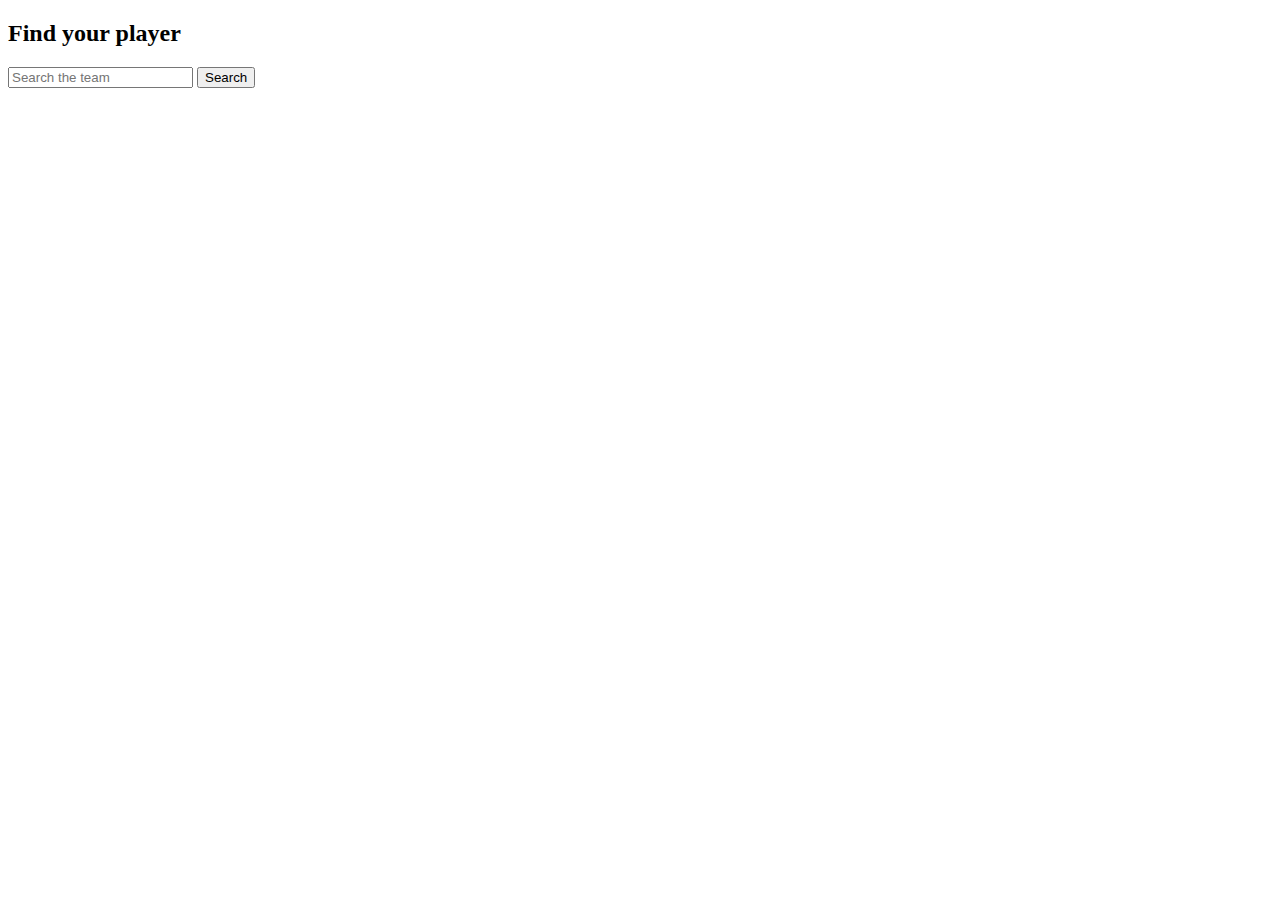
<file: practice/index.html>
<!DOCTYPE html>
<html lang="en">
  <head>
    <meta charset="UTF-8" />
    <meta http-equiv="X-UA-Compatible" content="IE=edge" />
    <meta name="viewport" content="width=device-width, initial-scale=1.0" />
    <!-- BOOTSTRAP -->
    <link
      href="https://cdn.jsdelivr.net/npm/bootstrap@5.0.2/dist/css/bootstrap.min.css"
      rel="stylesheet"
      integrity="sha384-EVSTQN3/azprG1Anm3QDgpJLIm9Nao0Yz1ztcQTwFspd3yD65VohhpuuCOmLASjC"
      crossorigin="anonymous"
    />
    <!-- css -->
    <link rel="stylesheet" href="style.css">
    <title>The Team</title>
  </head>
  <body>
    <section class="search-area container text-center my-5">
      <h2>Find your player</h2>
      <!-- input area -->
      <div class="input-group mb-3 w-50 mx-auto">
        <input
          id="input-field"
          type="text"
          class="form-control"
          placeholder="Search the team"
          aria-label="Recipient's username"
          aria-describedby="button-addon2"
        />
        <button
          onclick="searchPlayer()"
          class="btn btn-outline-secondary"
          type="button"
          id="button-addon2"
        >
          Search
        </button>
      </div>
      <section class="w-50 mx-auto" id="details-area">
      </section>
      <section class="search" id="search-result">
      </section>
    </section>
    <!-- boostStrap -->
    <script
      src="https://cdn.jsdelivr.net/npm/@popperjs/core@2.9.2/dist/umd/popper.min.js"
      integrity="sha384-IQsoLXl5PILFhosVNubq5LC7Qb9DXgDA9i+tQ8Zj3iwWAwPtgFTxbJ8NT4GN1R8p"
      crossorigin="anonymous"
    ></script>
    <script
      src="https://cdn.jsdelivr.net/npm/bootstrap@5.0.2/dist/js/bootstrap.min.js"
      integrity="sha384-cVKIPhGWiC2Al4u+LWgxfKTRIcfu0JTxR+EQDz/bgldoEyl4H0zUF0QKbrJ0EcQF"
      crossorigin="anonymous"
    ></script>
    <!-- local js file link -->
    <script src="./script.js"></script>
  </body>
</html>
</file>
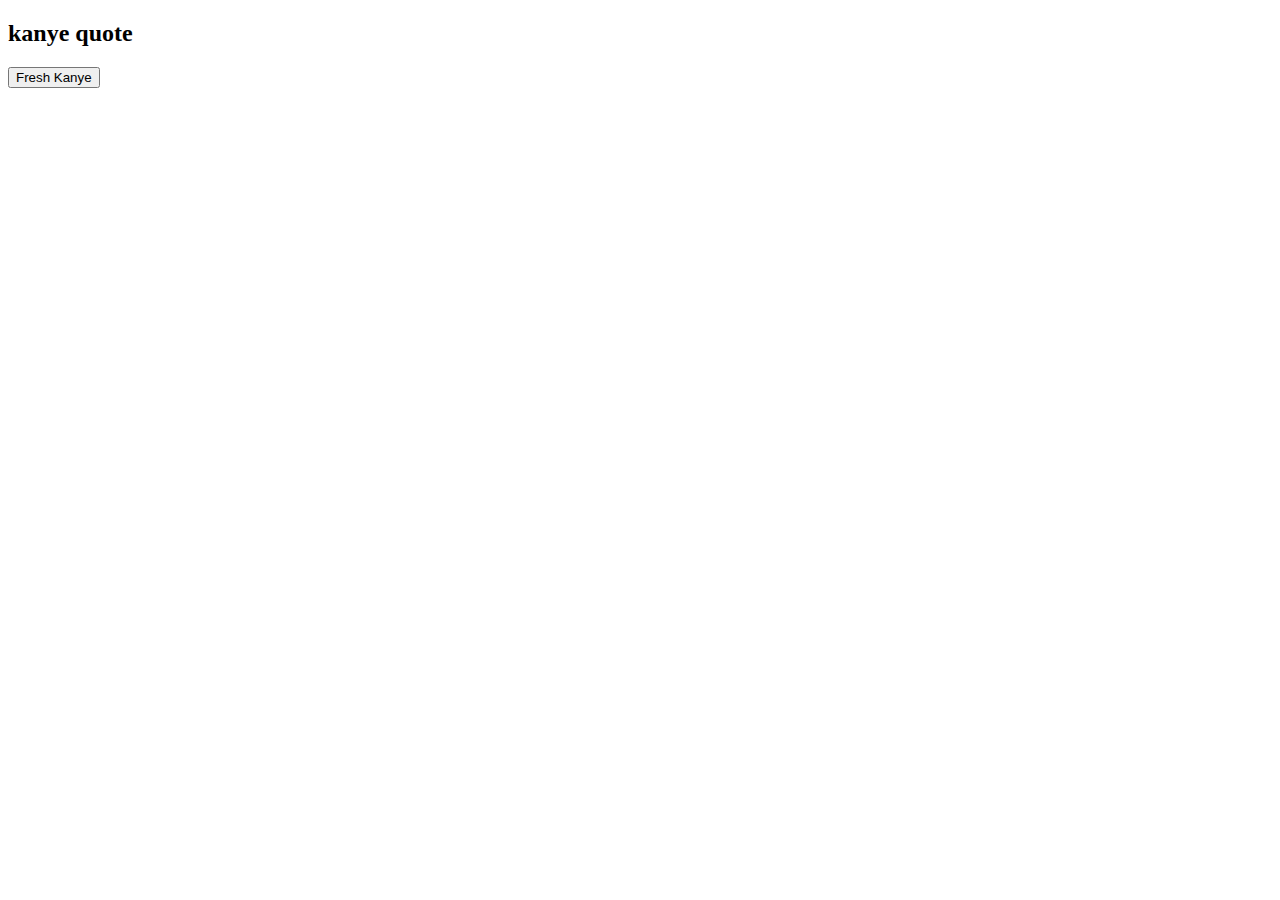
<file: 34-1 kanya/kanya.html>
<!DOCTYPE html>
<html lang="en">
<head>
    <meta charset="UTF-8">
    <meta http-equiv="X-UA-Compatible" content="IE=edge">
    <meta name="viewport" content="width=device-width, initial-scale=1.0">
    <title>kanye</title>
</head>
<body>
    <h2>kanye quote</h2>
    <button onclick="loadQuotes()">Fresh Kanye</button>
    <blockquote id="quote">

    </blockquote>
    <script src="./kanya.js"></script>
</body>
</html>
</file>
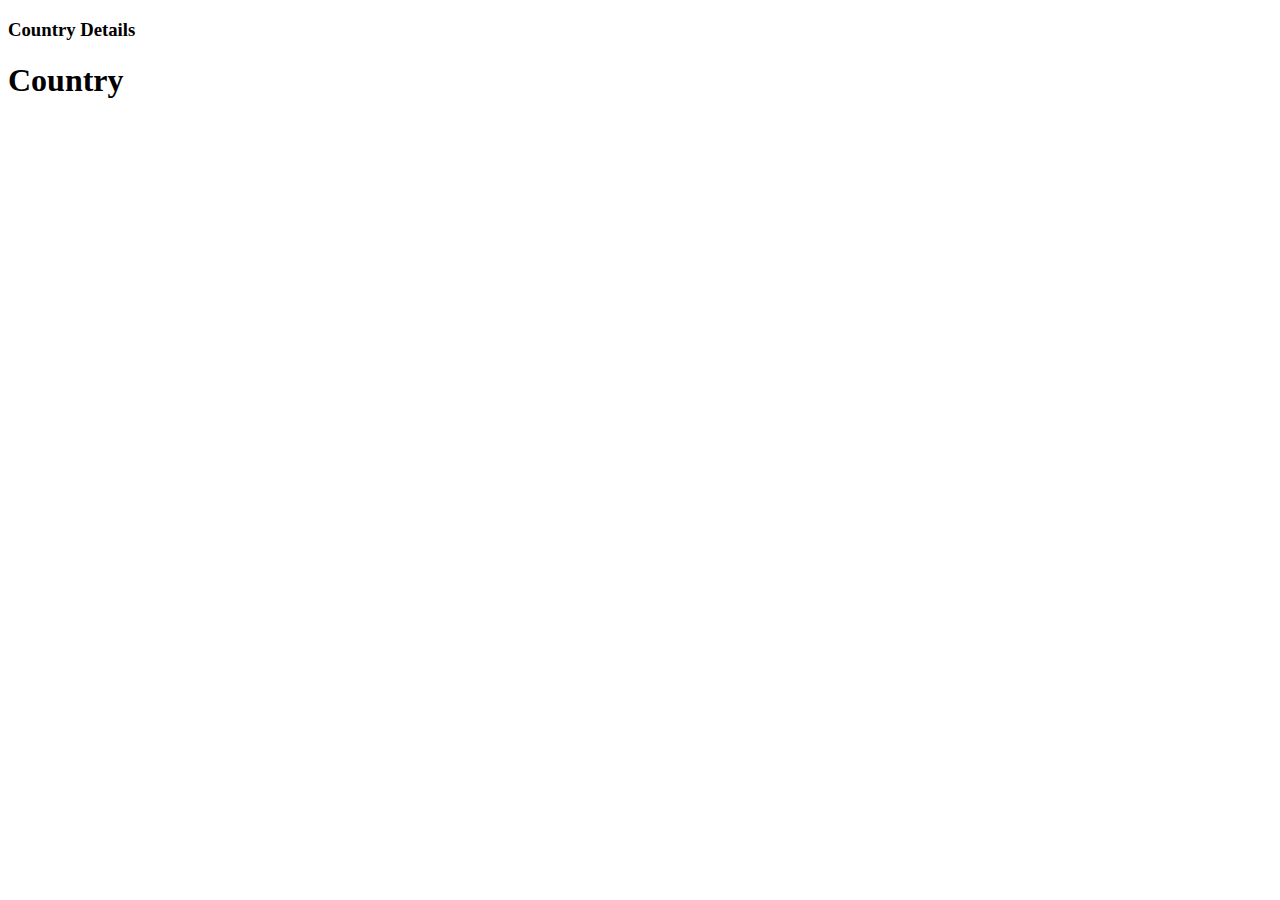
<file: 34-3,4-country/country.html>
<!DOCTYPE html>
<html lang="en">
<head>
    <meta charset="UTF-8">
    <meta http-equiv="X-UA-Compatible" content="IE=edge">
    <meta name="viewport" content="width=device-width, initial-scale=1.0">
    <title>Country</title>
    <link rel="stylesheet" href="./country.css">
</head>
<body>
    <section>
        <h3>Country Details</h3>
        <div id="country-detail"></div>
    </section>
    <h1>Country</h1>
    <div id="countries"></div>
    <script src="./country.js"></script>
</body>
</html>
</file>
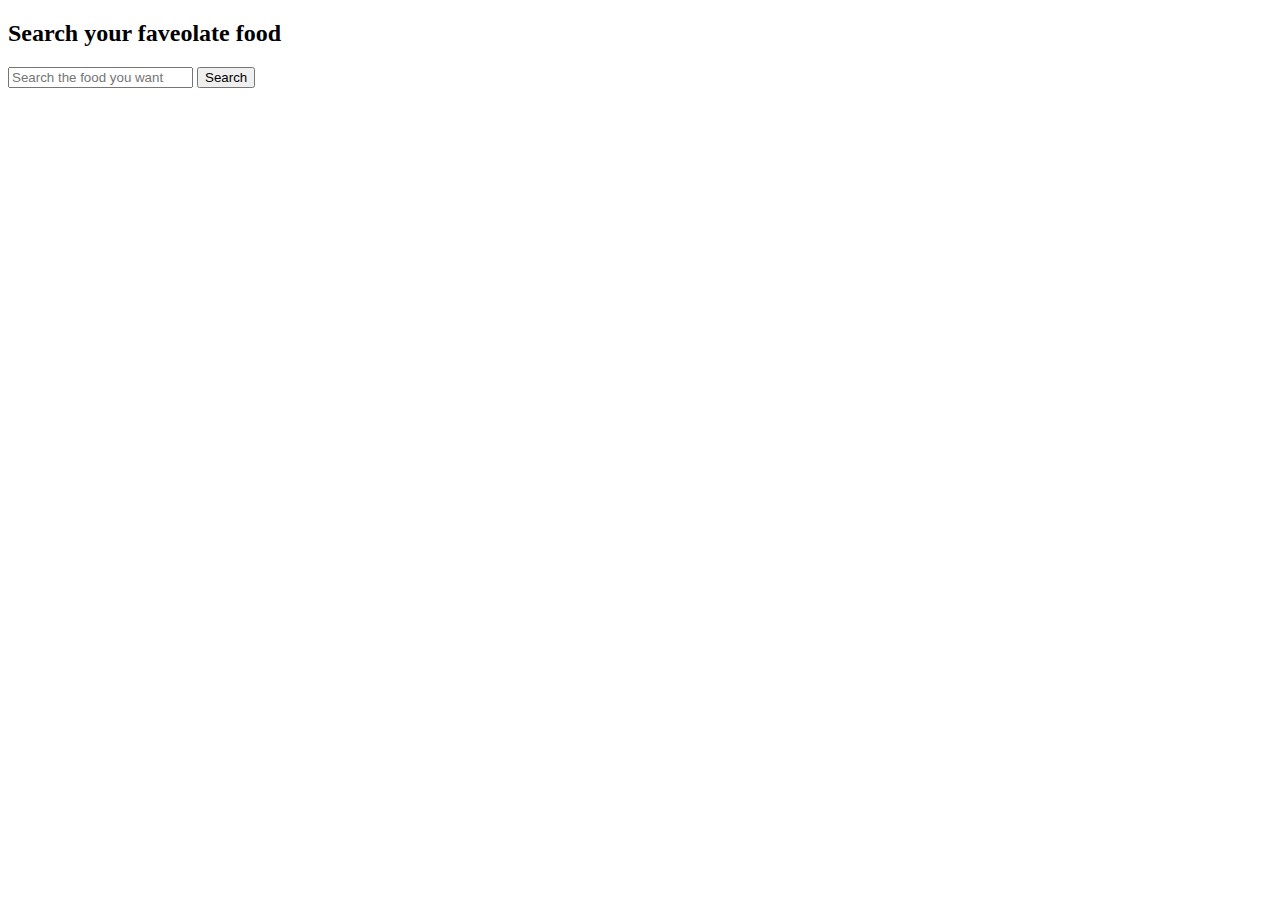
<file: 34-5,6,7,8-mealdb/mealdb.html>
<!DOCTYPE html>
<html lang="en">
<head>
    <meta charset="UTF-8">
    <meta http-equiv="X-UA-Compatible" content="IE=edge">
    <meta name="viewport" content="width=device-width, initial-scale=1.0">
    <title>Khabar dibi naki?</title>
    <link href="https://cdn.jsdelivr.net/npm/bootstrap@5.0.2/dist/css/bootstrap.min.css" rel="stylesheet" integrity="sha384-EVSTQN3/azprG1Anm3QDgpJLIm9Nao0Yz1ztcQTwFspd3yD65VohhpuuCOmLASjC" crossorigin="anonymous">
</head>
<body>
    <h2 class="text-center text-success my-5">Search your faveolate food</h2>
    <!-- meal search area -->
    <p class="text-center" id="error-message">some thing is wrong</p>
    <div class="input-group mb-3 w-50 mx-auto">
        <input id="search-field" type="text" class="form-control" placeholder="Search the food you want" aria-label="Recipient's username" aria-describedby="button-addon2">
        <button onclick="searchFood()" class="btn btn-outline-secondary" type="button" id="button-search">Search</button>
      </div>
      <!-- single meal details -->
      <div id="meal-details" class="w-50 mx-auto">

          
      </div>

      <!-- meal search result -->

      <div id="search-result" class="row row-cols-1 row-cols-md-3 g-4">

      </div>
    <script src="https://cdn.jsdelivr.net/npm/@popperjs/core@2.9.2/dist/umd/popper.min.js" integrity="sha384-IQsoLXl5PILFhosVNubq5LC7Qb9DXgDA9i+tQ8Zj3iwWAwPtgFTxbJ8NT4GN1R8p" crossorigin="anonymous"></script>
<script src="https://cdn.jsdelivr.net/npm/bootstrap@5.0.2/dist/js/bootstrap.min.js" integrity="sha384-cVKIPhGWiC2Al4u+LWgxfKTRIcfu0JTxR+EQDz/bgldoEyl4H0zUF0QKbrJ0EcQF" crossorigin="anonymous"></script>
    <script src="./mealdb.js"></script>
</body>
</html>
</file>
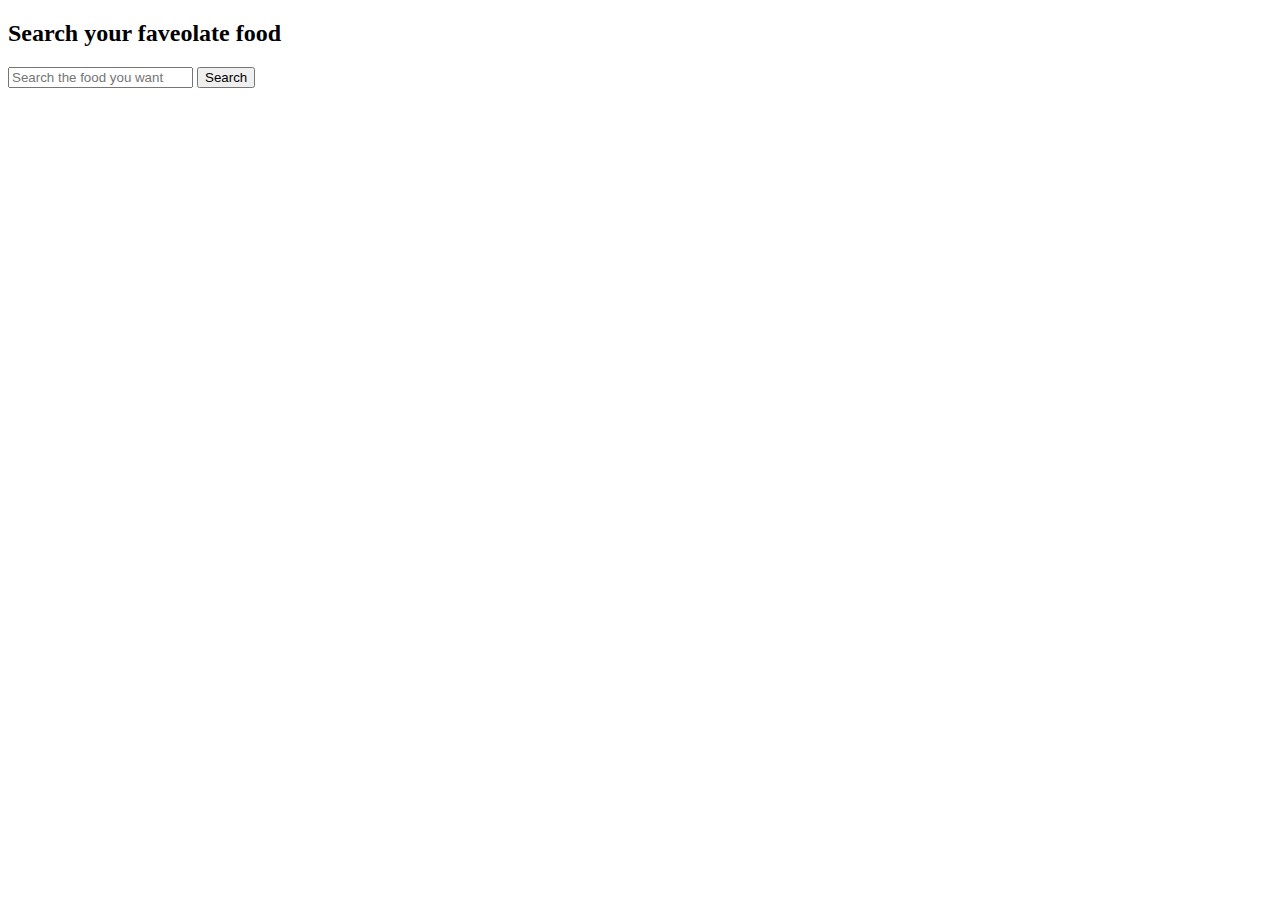
<file: 34-5-mealdb/mealdb.html>
<!DOCTYPE html>
<html lang="en">
<head>
    <meta charset="UTF-8">
    <meta http-equiv="X-UA-Compatible" content="IE=edge">
    <meta name="viewport" content="width=device-width, initial-scale=1.0">
    <title>Khabar dibi naki?</title>
    <link href="https://cdn.jsdelivr.net/npm/bootstrap@5.0.2/dist/css/bootstrap.min.css" rel="stylesheet" integrity="sha384-EVSTQN3/azprG1Anm3QDgpJLIm9Nao0Yz1ztcQTwFspd3yD65VohhpuuCOmLASjC" crossorigin="anonymous">
</head>
<body>
    <h2 class="text-center text-success my-5">Search your faveolate food</h2>
    <!-- meal search area -->
    <div class="input-group mb-3 w-50 mx-auto">
        <input id="search-field" type="text" class="form-control" placeholder="Search the food you want" aria-label="Recipient's username" aria-describedby="button-addon2">
        <button onclick="searchFood()" class="btn btn-outline-secondary" type="button" id="button-search">Search</button>
      </div>
      <!-- single meal details -->
      <div id="meal-details" class="w-50 mx-auto">

          
      </div>

      <!-- meal search result -->

      <div id="search-result" class="row row-cols-1 row-cols-md-3 g-4">

      </div>
    <script src="https://cdn.jsdelivr.net/npm/@popperjs/core@2.9.2/dist/umd/popper.min.js" integrity="sha384-IQsoLXl5PILFhosVNubq5LC7Qb9DXgDA9i+tQ8Zj3iwWAwPtgFTxbJ8NT4GN1R8p" crossorigin="anonymous"></script>
<script src="https://cdn.jsdelivr.net/npm/bootstrap@5.0.2/dist/js/bootstrap.min.js" integrity="sha384-cVKIPhGWiC2Al4u+LWgxfKTRIcfu0JTxR+EQDz/bgldoEyl4H0zUF0QKbrJ0EcQF" crossorigin="anonymous"></script>
    <script src="./mealdbasync.js"></script>
</body>
</html>
</file>
<file: practice/style.css>
.search {
    display: grid;
    grid-template-columns: repeat(3,1fr);
    gap: 50px;
}
</file>
<file: 34-3,4-country/country.css>
.countries{
    padding : 20px;
    margin: 20px;
    border: 3px solid black;
    background-color: grey;
    border-radius:10px;
}

#countries {
    display: grid;
    grid-template-columns: repeat(3,1fr);
}
</file>
